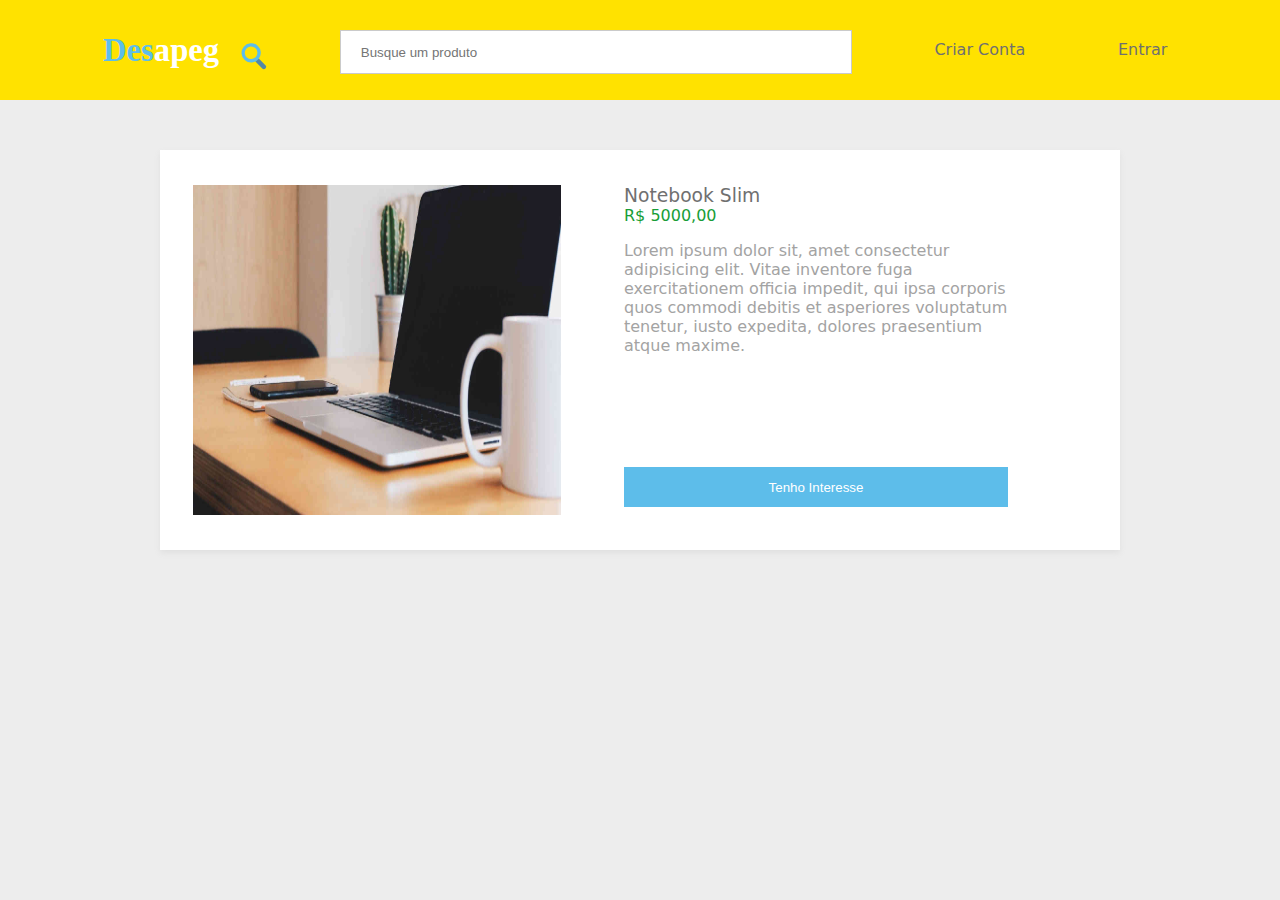
<file: product-detail/index.html>
<!DOCTYPE html>
<html lang="en">
<head>
    <meta charset="UTF-8">
    <meta http-equiv="X-UA-Compatible" content="IE=edge">
    <meta name="viewport" content="width=device-width, initial-scale=1.0">
    <link rel="stylesheet" href="style.css">
    <title>Detalhe Produto</title>
</head>
<body>
    <header>
        <img 
            src="../commons/images/logo.svg" 
            alt="logo_desapega"
            height="40"
        >
        <input 
            type="text" 
            name="searchBar" 
            id="search-bar"
            placeholder="Busque um produto"
        >
        <a href="">Criar Conta</a>
        <a href="">Entrar</a>
    </header>
    <main>
        <div class="content">
            <img 
                src="../commons/images/placeholder_product.jpg" 
                alt="imagem_produto" 
                width="368" 
                height="330"
                id="imageProduct"
            >
            <div class="productDetail">
                <h3>Notebook Slim</h3>
                <h3 id="price">R$ 5000,00</h3>
                <p>Lorem ipsum dolor sit, amet consectetur adipisicing elit. Vitae inventore fuga exercitationem officia impedit, qui ipsa corporis quos commodi debitis et asperiores voluptatum tenetur, iusto expedita, dolores praesentium atque maxime.</p>
                <button>Tenho Interesse</button>
            </div>  
        </div>
    </main>
    <footer>

    </footer>
</body>
</html>
</file>
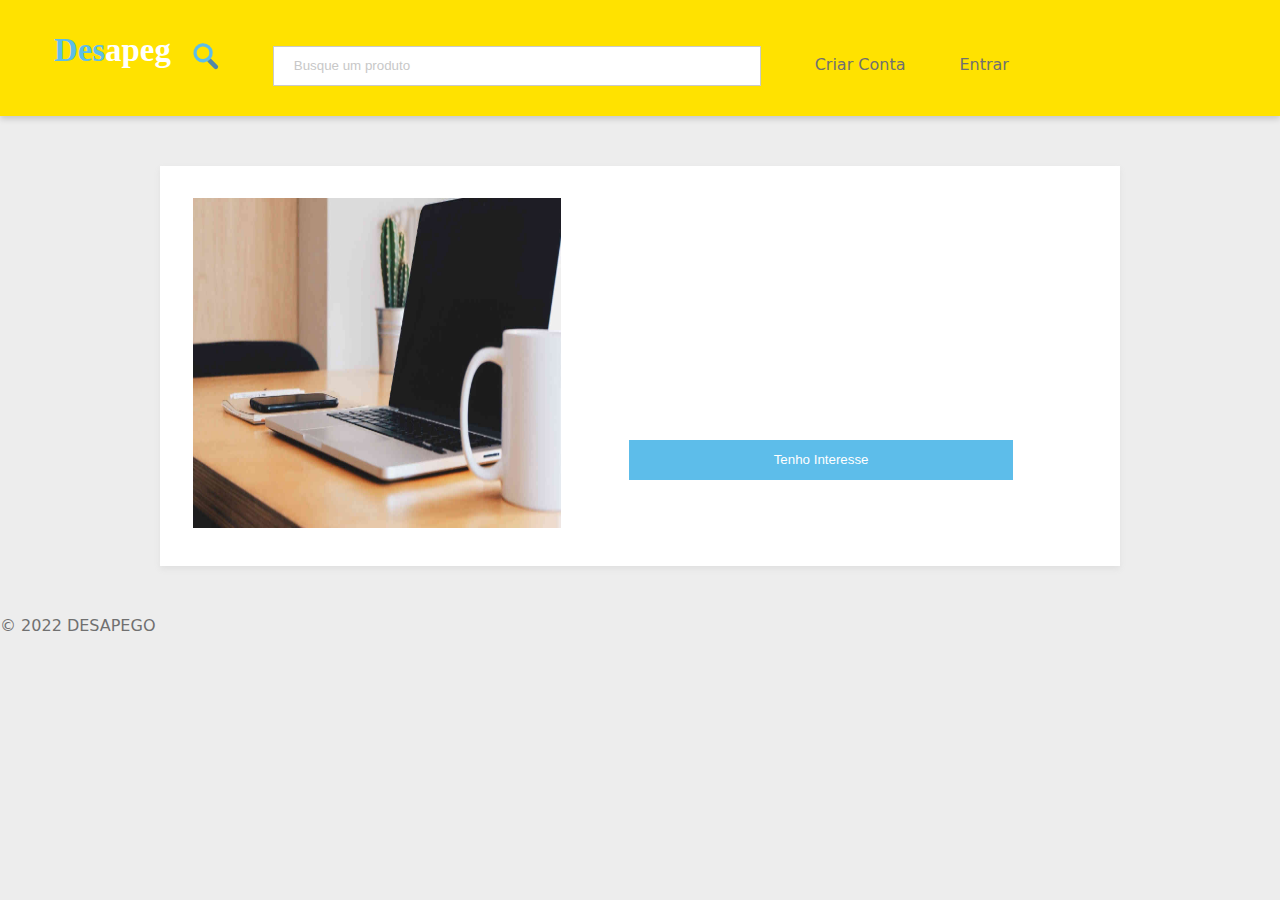
<file: pages/product-detail/index.html>
<!DOCTYPE html>
<html lang="pt-BR">
<head>
    <meta charset="UTF-8">
    <meta http-equiv="X-UA-Compatible" content="IE=edge">
    <meta name="viewport" content="width=device-width, initial-scale=1.0">
    <link rel="stylesheet" href="style.css">
    <script src="script.js"></script>
    <title>Detalhe Produto</title>
</head>
<body>
    <header class="header_desapega">
        <img 
            src="../../commons/images/logo.svg" 
            alt="logo_desapega"
            height="40"
        >
        <input 
            type="text" 
            name="searchBar" 
            id="search-bar"
            placeholder="Busque um produto"
        >
        <a href="">Criar Conta</a>
        <a href="">Entrar</a>
    </header>
    <main>
        <div class="content">
            <img 
                src="../../commons/images/placeholder_product.jpg" 
                alt="imagem_produto" 
                width="368" 
                height="330"
                id="imageProduct"
            >
            <div class="productDetail">
                <h3 id="titleField"></h3>
                <h3 id="price"></h3>
                <p id="descriptionField"></p>
                <address id="addressField"></address>
                <div class="modal">
                    <div class="interesseModal">
                        <button class="btn-close" onclick="closeModal()">X</button>
                        <form action="registrainteresse.php" method="post" name="interesseForm" id="FormInteresse">
                            <label for="phoneField">Tel. Contato: </label>
                            <input type="tel" name="contato" id="phoneField" required>
                            <label for="msgField">Mensagem para Anunciante: </label>
                            <textarea name="mensagem" id="msgField" form="FormInteresse" required></textarea>
                            <button class="btn-primary" type="submit">Enviar</button>
                        </form>
                    </div>
                </div>
                <button class="btn-primary" onclick="activateModal()">Tenho Interesse</button>  
            </div>  
        </div>
    </main>
    <footer>
        &copy; 2022 DESAPEGO
    </footer>
</body>
</html>
</file>
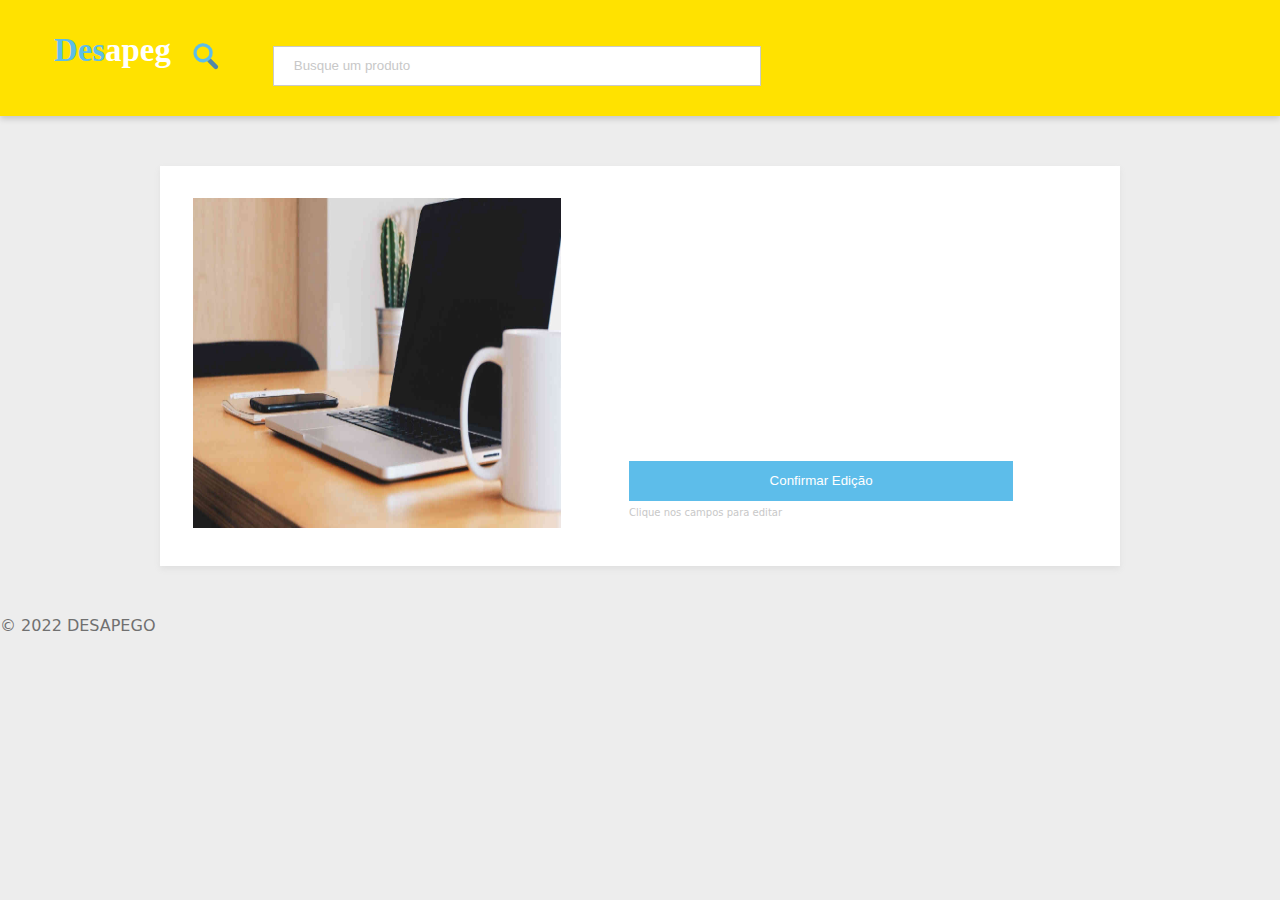
<file: pages/product-edit/index.html>
<!DOCTYPE html>
<html lang="pt-BR">
<head>
    <meta charset="UTF-8">
    <meta http-equiv="X-UA-Compatible" content="IE=edge">
    <meta http-equiv="Content-Security-Policy" content="default-src 'self';child-src 'none';">
    <meta name="viewport" content="width=device-width, initial-scale=1.0">
    <link rel="stylesheet" href="../product-detail/style.css">
    <link rel="stylesheet" href="style.css">
    <script src="script.js"></script>
    <title>Edição Produto</title>
</head>
<body>
    <header class="header_desapega">
        <img 
            src="../../commons/images/logo.svg" 
            alt="logo_desapega"
            height="40"
        >
        <input 
            type="text" 
            name="searchBar" 
            id="search-bar"
            placeholder="Busque um produto"
        >
    </header>
    <main>
        <div class="content">
            <img 
                src="../../commons/images/placeholder_product.jpg" 
                alt="imagem_produto" 
                width="368" 
                height="330"
                id="imageProduct"
            >
            <div class="productDetail">
                <form action="editaproduto.php" method="post"  name="formedit">
                    <h3 id="titleField" contenteditable="true"></h3>
                    <h3 id="price" title="Clique para editar"></h3>
                    <input id="priceInput" type="number" name="NewPrice" >
                    <p id="descriptionField" contenteditable="true"></p>
                    <address id="addressField"></address>
                    <input id="titleInput" type="text" name="titleInput" hidden>
                    <input id="descriptionInput" type="text" name="descriptionInput" hidden>
                    <button class="btn-primary" type="submit">Confirmar Edição</button> 
                    <span>Clique nos campos para editar</span>
                    <div class="footerForm">
                        <span class="btn-close">X</span> 
                        <div class="row">
                            <label for="cep">CEP</label>
                            <input type="text" name="cep" id="cep" autofocus required placeholder="CEP do Produto">
                        </div>
                        <div class="row">
                            <label for="bairro">Bairro</label>
                            <input type="text" name="bairro" id="bairro" autofocus required placeholder="Bairro do Produto">
                        </div>
                        <div class="row">
                            <label for="cidade">Cidade</label>
                            <input type="text" name="cidade" id="cidade" autofocus required placeholder="Cidade do Produto">
                        </div>
                        <div class="row">
                            <label for="estado">Estado</label>
                            <input type="text" name="estado" id="estado" autofocus required placeholder="Estado do Produto">
                        </div>
                    </div>
                </form>
            </div>
        </div>
    </main>
    <footer>
        &copy; 2022 DESAPEGO
    </footer>
</body>
</html>
</file>
<file: product-detail/style.css>
body{
    background-color: #ededed;
    margin: 0px;
    font-family: system-ui, -apple-system, BlinkMacSystemFont, 'Segoe UI', Roboto, Oxygen, Ubuntu, Cantarell, 'Open Sans', 'Helvetica Neue', sans-serif;
}

/* CABEÇALHO  */

header{
    background-color: #FFE200;
    height: 40px;
    padding: 30px;

    display: flex;
    justify-content: space-evenly;
}

/* OPCÕES CABEÇALHO */
header input{
    height: 40px;
    width: 40%;
    padding-left: 20px;
    outline: none;
    border: 1px solid #cacaca;
}

header a:visited , header a{
    text-decoration: none;
    margin: 10px 10px;
    color: #707070;
}

/* CONTEUDO PRINCIPAL */
.content{

    width: 60%;
    margin: 50px auto;
    box-shadow: 0px 3px 6px #e0e0e0;
    background-color: #fff;
    min-height: 400px;
    height: fit-content;

    display: flex;
    align-items: center;
    flex-wrap: wrap;

}

/* IAMGEM */
#imageProduct{
    margin: 32px 30px 32px 33px;
}

/* DADOS PRODUTO */
.productDetail{
    height: 330px;
    width: 35%;
    margin: 0px 33px;
}

.productDetail h3{
    color: #707070;
    font-weight: lighter;
    margin: 0px;
}

#price{
    color: #189D37;
    font-size: medium;
}

.productDetail p{
    height: 210px;
    color: #A3A3A3;
}

.productDetail button{

    background-color: #5DBDEA;
    color: white;
    text-align: center;
    height: 40px;
    width: 100%;
    border: 0px;
    cursor: pointer;
}


/* RODAPÉ */
footer{

}

/* RESPONSIVIDADE */

/* telas menores */
@media only screen and (max-width: 1300px) {
    .content{
        width: 75%;
    }
    .productDetail{
        width: 40%;
    }
}

/* smartphone */
@media only screen and (max-width: 800px) {
    .content{
        width: 90%;
    }
    .productDetail{
        width: 90%;
    }
}
</file>
<file: pages/product-detail/style.css>
@import "../../commons/style.css";
@import "../../commons/header.css";
@import "./modalintesse.css";

body{
    background-color: var(--background);
    margin: 0px;
    font-family: system-ui, -apple-system, BlinkMacSystemFont, 'Segoe UI', Roboto, Oxygen, Ubuntu, Cantarell, 'Open Sans', 'Helvetica Neue', sans-serif;
}


/* CONTEUDO PRINCIPAL */
.content{
    width: 70%;
    margin: 50px auto;
    box-shadow: 0px 3px 6px #e0e0e0;
    background-color: #fff;
    min-height: 400px;
    height: fit-content;
}

/* IAMGEM */
#imageProduct{
    margin: 32px 30px 32px 33px;
    display: inline-block;
}

/* DADOS PRODUTO */
.productDetail{
    min-height: 330px;
    width: 30%;
    margin: 32px 33px;
    display: inline-block;
    vertical-align: top;
}

.productDetail h3{
    color: var(--font-dark);
    font-weight: lighter;
    margin: 0px;
}

#price{
    color: #189D37;
    font-size: medium;
}

.productDetail p{
    max-height: 180px;
    height: 180px;
    color: #A3A3A3;
    overflow-y: auto;
}

.productDetail address {
    max-height: 30px;
    height: 30px;
    color: #A3A3A3;
    font-size: small;
}

.productDetail .btn-primary{

    background-color: #5DBDEA;
    color: white;
    text-align: center;
    height: 40px; 
    border: 0px;
    cursor: pointer;
    width: 100%;
}


/* RODAPÉ */
footer{
    color: var(--font-dark);

}

/* RESPONSIVIDADE */

/* tablet */
@media only screen and (max-width: 1300px) {
    .content{
        width: 75%;
    }
    .productDetail{
        width: 40%;
    }
    #imageProduct{
        margin: 32px 30px 0px 33px;
    }

}

/* smartphone */
@media only screen and (max-width: 800px) {
    .content{
        width: 90%;
    }
    .productDetail{
        width: 90%;
    }
    #imageProduct{
        margin: 32px 30px 0px 33px;
    }
    
}
</file>
<file: pages/product-edit/style.css>
@import "../product-detail/modalintesse.css";

#priceInput {
    padding: 2px;
    display: none;
    border-radius: 5px;
    margin-top: 2px;

}

.productDetail p{
    overflow-y: auto;
}

.productDetail span{
    font-size: x-small;
    color: #C8C8C8;
}


.footerForm{
    display: none;
    position: absolute;
    transform: translate(100%,-150%);
}

.footerForm input, .footerForm label{
    display: block;
}
.footerForm label{
    color: #C8C8C8;
    font-size: medium;
}
.footerForm input{
    width: 100%;
    border: 1px solid #ddd;
    border-radius: 5px;
    padding: 6px;
}

.footerForm input:focus{
    outline: none;
    border: 1px solid #FFE200;
    box-shadow: 0px 0px 5px #fff291;
}

/* smartphone */
@media only screen and (max-width: 800px) {
    .footerForm{
        transform: translate(50%,-150%);
    }
    
}
</file>
